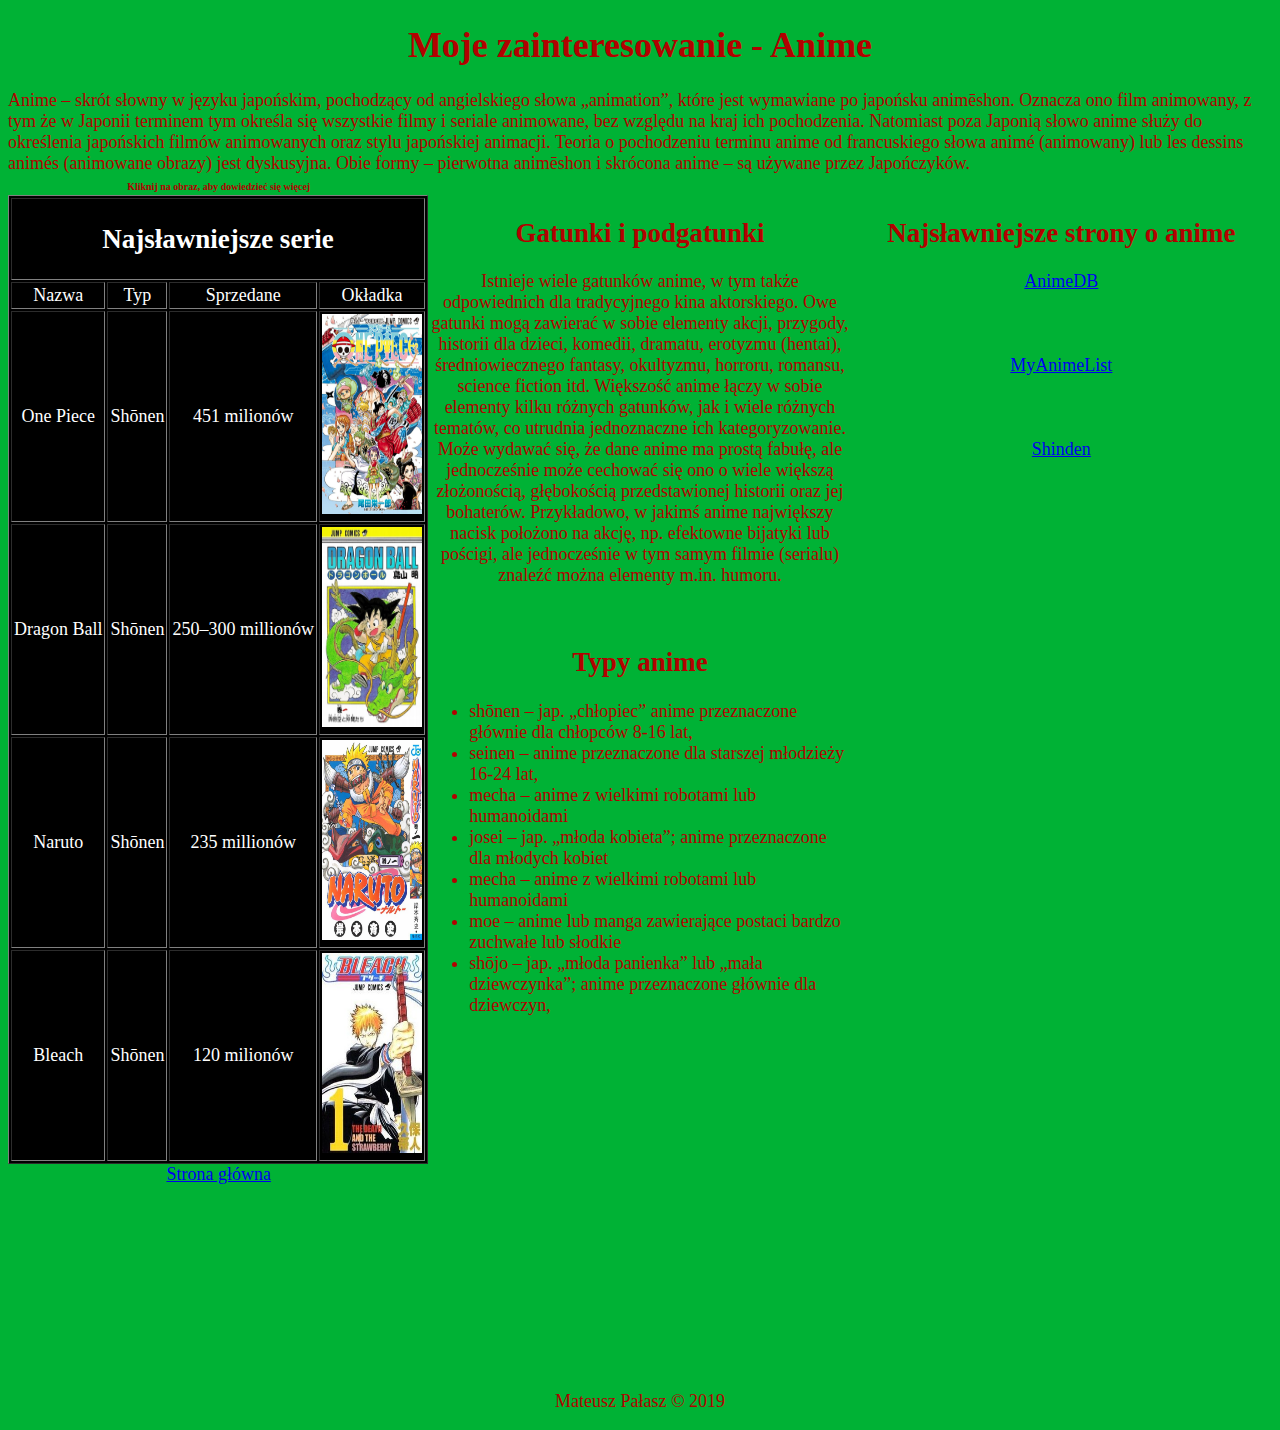
<file: Hobby/index.html>
﻿<!DOCTYPE html>
<html>
<head>
<body bgcolor="#00B235">

<meta charset="utf-8">
<meta name="author" content="Mateusz Pałasz">
<meta name="keywords" content="hobby, sekcje">
<meta name="description" content="strona o sekcjach">
<link rel="stylesheet" href="kolumny.css">
<title>hobby</title>
</head>
<article>
<header>
<font color="#B20100" face="Trebuchet MS" size=4>
<center><h1>Moje zainteresowanie - Anime</h1></center>Anime – skrót słowny w języku japońskim, pochodzący od angielskiego słowa „animation”, które jest wymawiane po japońsku animēshon. Oznacza ono film animowany, z tym że w Japonii terminem tym określa się wszystkie filmy i seriale animowane, bez względu na kraj ich pochodzenia. Natomiast poza Japonią słowo anime służy do określenia japońskich filmów animowanych oraz stylu japońskiej animacji. Teoria o pochodzeniu terminu anime od francuskiego słowa animé (animowany) lub les dessins animés (animowane obrazy) jest dyskusyjna. Obie formy – pierwotna animēshon i skrócona anime – są używane przez Japończyków.
</header>

<section class="column-center">

<br>

<p align=center>
<h2> <center>Gatunki i podgatunki</center></h2>
<center>Istnieje wiele gatunków anime, w tym także odpowiednich dla tradycyjnego kina aktorskiego. Owe gatunki mogą zawierać w sobie elementy akcji, przygody, historii dla dzieci, komedii, dramatu, erotyzmu (hentai), średniowiecznego fantasy, okultyzmu, horroru, romansu, science fiction itd.

Większość anime łączy w sobie elementy kilku różnych gatunków, jak i wiele różnych tematów, co utrudnia jednoznaczne ich kategoryzowanie. Może wydawać się, że dane anime ma prostą fabułę, ale jednocześnie może cechować się ono o wiele większą złożonością, głębokością przedstawionej historii oraz jej bohaterów. Przykładowo, w jakimś anime największy nacisk położono na akcję, np. efektowne bijatyki lub pościgi, ale jednocześnie w tym samym filmie (serialu) znaleźć można elementy m.in. humoru. </center>
</p>
<br>
<p align=center>
<h2> <Center>Typy anime</center></h2>
<ul>
<li>
shōnen – jap. „chłopiec” anime przeznaczone głównie dla chłopców 8-16 lat,
</li>
<li>
seinen – anime przeznaczone dla starszej młodzieży 16-24 lat,
</li>
<li>
mecha – anime z wielkimi robotami lub humanoidami
</li>
<li>
josei – jap. „młoda kobieta”; anime przeznaczone dla młodych kobiet
</li>
<li>
mecha – anime z wielkimi robotami lub humanoidami
</li>
<li>
moe – anime lub manga zawierające postaci bardzo zuchwałe lub słodkie
</li>
<li>
shōjo – jap. „młoda panienka” lub „mała dziewczynka”; anime przeznaczone głównie dla dziewczyn,
</li>


</ul>
</p>

</section>
<section class="column-left">
<center>
<font face="Comic Sans MS" color=white>
	<font size=1 color="#B20100"><b>Kliknij na obraz, aby dowiedzieć się więcej</b></font>
<table border=1 cellpadding=2 bgcolor=black align=left>
<th colspan=4><h2><center>Najsławniejsze serie</center></h2></th>
<tr>
<td><center>Nazwa</center></td><td><center>Typ</center></td><td><Center>Sprzedane</center></td><td><Center>Okładka</center></td>
</tr>
<tr>
<td><center>One Piece</center></td><td> 	Shōnen</td><td><center>451 milionów</center></td><td><a href="onepiece.html"><img src="1.jpg" height=200 width=100></a></td></tr>
<tr>
<td><center>Dragon Ball</center></td><td>Shōnen</td><td><center>250–300 millionów</center></td><td><a href="dragonball.html"><img src="2.jpg" height=200 width=100></a></td></tr>
<tr>
<td><center>Naruto</center></td><td>Shōnen</td><td><center>235 millionów</center></td><td><a href="naruto.html"><img src="3.jpg" height=200 width=100></a></td></tr>
<tr>
<td><center>Bleach</center></td><td>Shōnen</td><td><center>120 milionów</center></td><td><a href="bleach.html"><img src="4.jpg" height=200 width=100></a></td></tr>

</table>
</font>
</center>
<br>
<center><a href="index.html"> Strona główna </a> </center>
</section>

<section class="column-right">

<aside>
	
<br>
<center><h2>Najsławniejsze strony o anime</h2>
</center>

<center><a href="http://anidb.net/perl-bin/animedb.pl?show=main">AnimeDB</a></center>
<br>
<Br>
<br>
<center><a href="https://myanimelist.net/">MyAnimeList</a></center>
<br>
<br>
<br>
<center><a href="https://shinden.pl/?r307=1">Shinden</a></center>

</p>
<br>

<br>
<br>
</aside>
</section>
<footer>
<br>

<br>
<br>
<br>
<br>
<br>
<br>
<br>
<br><br>
<br>
<br><br>
<br>
<br>
<br>
<br>
<center>Mateusz Pałasz &copy; 2019</p></center>
</font>
</footer>










</article>




</body>
</html>
</file>
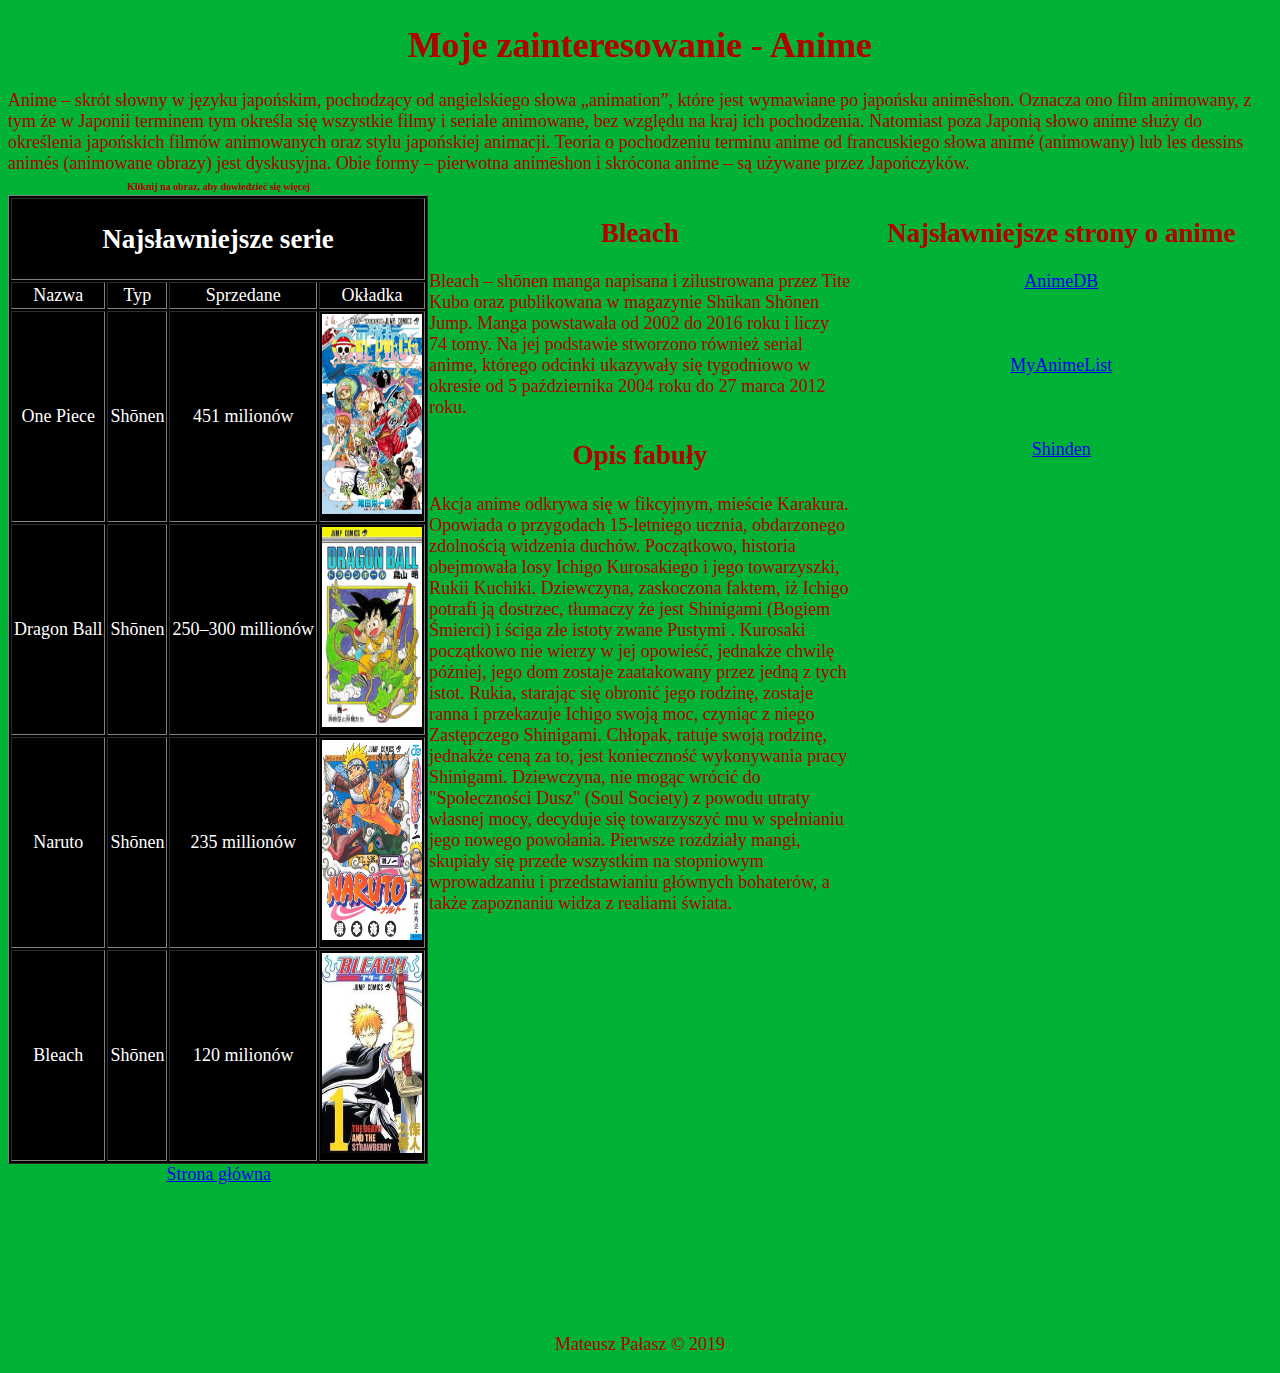
<file: Hobby/bleach.html>
<!DOCTYPE html>
<html>
<head>
<body bgcolor="#00B235">

<meta charset="utf-8">
<meta name="author" content="Mateusz Pałasz">
<meta name="keywords" content="hobby, sekcje">
<meta name="description" content="strona o sekcjach">
<link rel="stylesheet" href="kolumny.css">
<title>hobby</title>
</head>
<article>
<header>
<font color="#B20100" face="Trebuchet MS" size=4>
<center><h1>Moje zainteresowanie - Anime</h1></center>Anime – skrót słowny w języku japońskim, pochodzący od angielskiego słowa „animation”, które jest wymawiane po japońsku animēshon. Oznacza ono film animowany, z tym że w Japonii terminem tym określa się wszystkie filmy i seriale animowane, bez względu na kraj ich pochodzenia. Natomiast poza Japonią słowo anime służy do określenia japońskich filmów animowanych oraz stylu japońskiej animacji. Teoria o pochodzeniu terminu anime od francuskiego słowa animé (animowany) lub les dessins animés (animowane obrazy) jest dyskusyjna. Obie formy – pierwotna animēshon i skrócona anime – są używane przez Japończyków.
</header>

<section class="column-center">

<br>

<p align=center>
<h2> <center>Bleach</center></h2>
<p>
		Bleach – shōnen manga napisana i zilustrowana przez Tite Kubo oraz publikowana w magazynie Shūkan Shōnen Jump. Manga powstawała od 2002 do 2016 roku i liczy 74 tomy. Na jej podstawie stworzono również serial anime, którego odcinki ukazywały się tygodniowo w okresie od 5 października 2004 roku do 27 marca 2012 roku. </p>
	<section>
		<h2> <center>Opis fabuły</center> </h2>
		Akcja anime odkrywa się w fikcyjnym, mieście Karakura. Opowiada o przygodach 15-letniego ucznia, obdarzonego zdolnością widzenia duchów. Początkowo, historia obejmowała losy Ichigo Kurosakiego i jego towarzyszki, Rukii Kuchiki. Dziewczyna, zaskoczona faktem, iż Ichigo potrafi ją dostrzec, tłumaczy że jest Shinigami (Bogiem Śmierci) i ściga złe istoty zwane Pustymi . Kurosaki początkowo nie wierzy w jej opowieść, jednakże chwilę później, jego dom zostaje zaatakowany przez jedną z tych istot. Rukia, starając się obronić jego rodzinę, zostaje ranna i przekazuje Ichigo swoją moc, czyniąc z niego Zastępczego Shinigami. Chłopak, ratuje swoją rodzinę, jednakże ceną za to, jest konieczność wykonywania pracy Shinigami. Dziewczyna, nie mogąc wrócić do "Społeczności Dusz" (Soul Society) z powodu utraty własnej mocy, decyduje się towarzyszyć mu w spełnianiu jego nowego powołania. Pierwsze rozdziały mangi, skupiały się przede wszystkim na stopniowym wprowadzaniu i przedstawianiu głównych bohaterów, a także zapoznaniu widza z realiami świata.


	</section>
</section>
<section class="column-left">
<center>
<font face="Comic Sans MS" color=white>
	<font size=1 color="#B20100"><b>Kliknij na obraz, aby dowiedzieć się więcej</b></font>
<table border=1 cellpadding=2 bgcolor=black align=left>
<th colspan=4><h2><center>Najsławniejsze serie</center></h2></th>
<tr>
<td><center>Nazwa</center></td><td><center>Typ</center></td><td><Center>Sprzedane</center></td><td><Center>Okładka</center></td>
</tr>
<tr>
<td><center>One Piece</center></td><td> 	Shōnen</td><td><center>451 milionów</center></td><td><a href="onepiece.html"><img src="1.jpg" height=200 width=100></a></td></tr>
<tr>
<td><center>Dragon Ball</center></td><td>Shōnen</td><td><center>250–300 millionów</center></td><td><a href="dragonball.html"><img src="2.jpg" height=200 width=100></a></td></tr>
<tr>
<td><center>Naruto</center></td><td>Shōnen</td><td><center>235 millionów</center></td><td><a href="naruto.html"><img src="3.jpg" height=200 width=100></a></td></tr>
<tr>
<td><center>Bleach</center></td><td>Shōnen</td><td><center>120 milionów</center></td><td><a href="bleach.html"><img src="4.jpg" height=200 width=100></a></td></tr>

</table>
</font>
</center>
<center><a href="index.html"> Strona główna </a> </center>
</section>

<section class="column-right">

<aside>
	
<br>
<center><h2>Najsławniejsze strony o anime</h2>
</center>

<center><a href="http://anidb.net/perl-bin/animedb.pl?show=main">AnimeDB</a></center>
<br>
<Br>
<br>
<center><a href="https://myanimelist.net/">MyAnimeList</a></center>
<br>
<br>
<br>
<center><a href="https://shinden.pl/?r307=1">Shinden</a></center>

</p>
<br>

<br>
<br>
</aside>
</section>
<footer>
<br>

<br>
<br>
<br>
<br>
<br>
<br>
<br>
<br><br>
<br>
<br><br>
<br>
<br><br><BR><BR>
<br>
<br>
<center>Mateusz Pałasz &copy; 2019</p></center>
</font>
</footer>
</file>
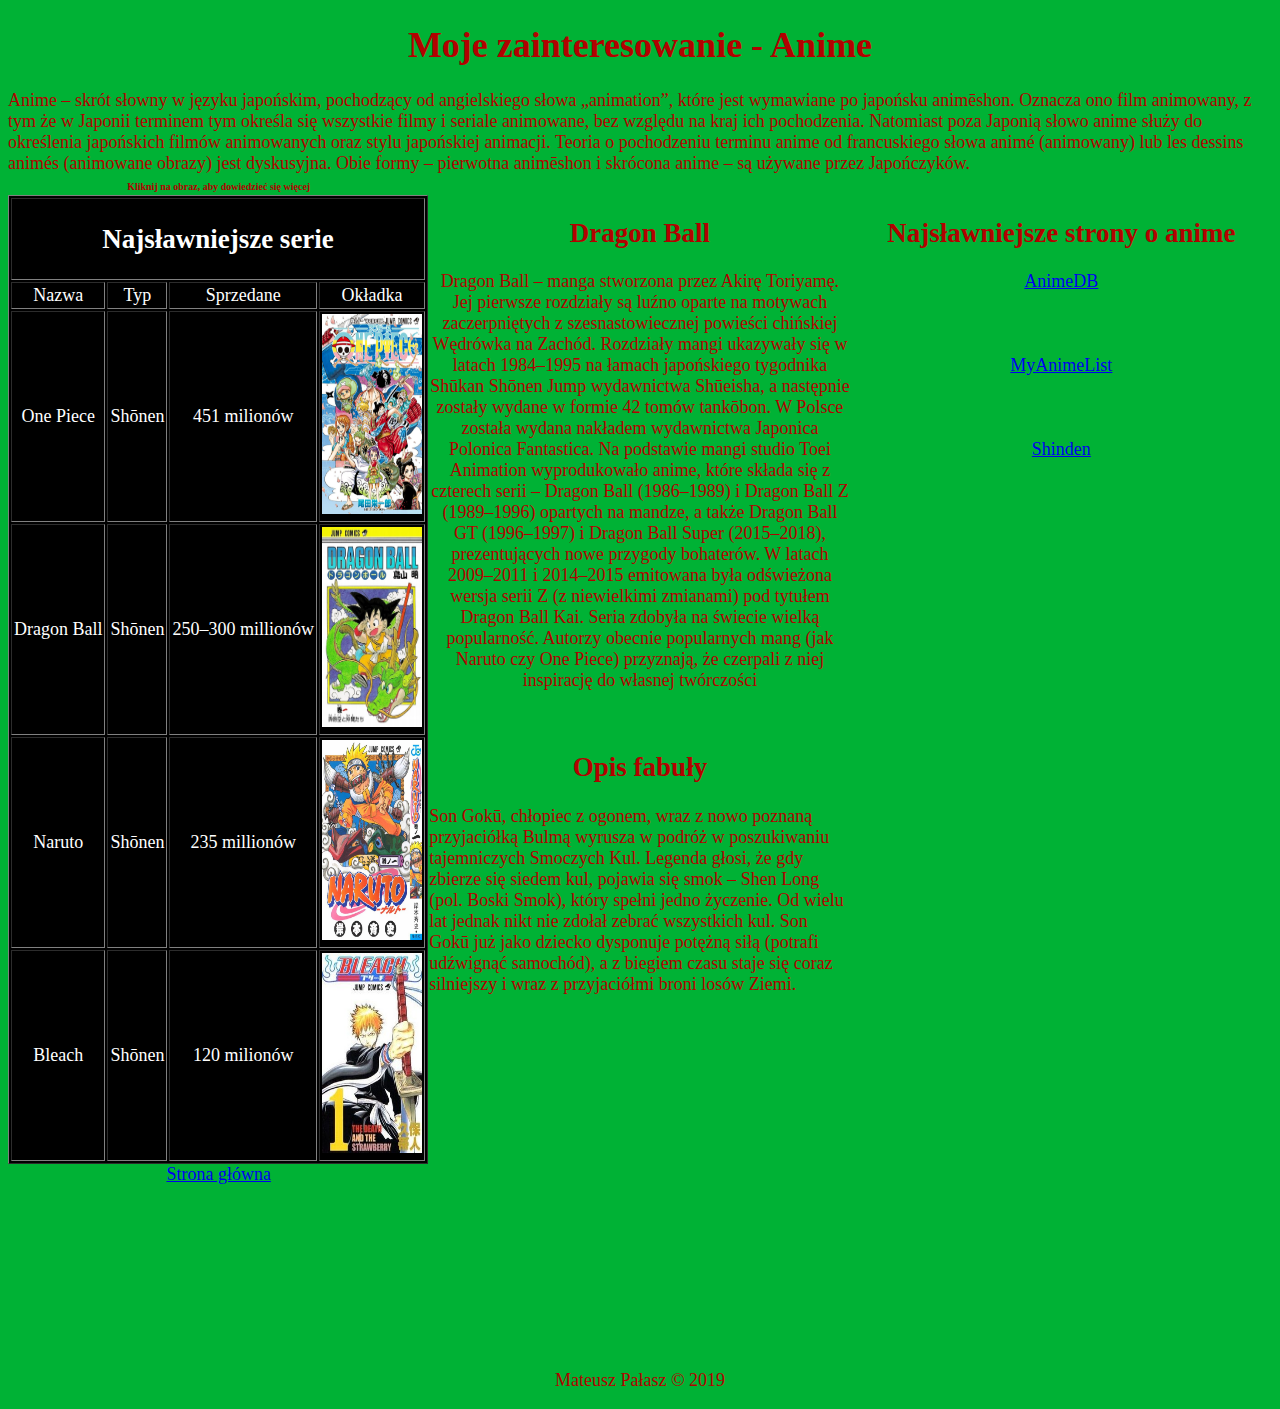
<file: Hobby/dragonball.html>
<!DOCTYPE html>
<html>
<head>
<body bgcolor="#00B235">

<meta charset="utf-8">
<meta name="author" content="Mateusz Pałasz">
<meta name="keywords" content="hobby, sekcje">
<meta name="description" content="strona o sekcjach">
<link rel="stylesheet" href="kolumny.css">
<title>hobby</title>
</head>
<article>
<header>
<font color="#B20100" face="Trebuchet MS" size=4>
<center><h1>Moje zainteresowanie - Anime</h1></center>Anime – skrót słowny w języku japońskim, pochodzący od angielskiego słowa „animation”, które jest wymawiane po japońsku animēshon. Oznacza ono film animowany, z tym że w Japonii terminem tym określa się wszystkie filmy i seriale animowane, bez względu na kraj ich pochodzenia. Natomiast poza Japonią słowo anime służy do określenia japońskich filmów animowanych oraz stylu japońskiej animacji. Teoria o pochodzeniu terminu anime od francuskiego słowa animé (animowany) lub les dessins animés (animowane obrazy) jest dyskusyjna. Obie formy – pierwotna animēshon i skrócona anime – są używane przez Japończyków.
</header>

<section class="column-center">

<br>

<p align=center>
<h2> <center>Dragon Ball</center></h2>
<center>Dragon Ball – manga stworzona przez Akirę Toriyamę. Jej pierwsze rozdziały są luźno oparte na motywach zaczerpniętych z szesnastowiecznej powieści chińskiej Wędrówka na Zachód.

Rozdziały mangi ukazywały się w latach 1984–1995 na łamach japońskiego tygodnika Shūkan Shōnen Jump wydawnictwa Shūeisha, a następnie zostały wydane w formie 42 tomów tankōbon. W Polsce została wydana nakładem wydawnictwa Japonica Polonica Fantastica.

Na podstawie mangi studio Toei Animation wyprodukowało anime, które składa się z czterech serii – Dragon Ball (1986–1989) i Dragon Ball Z (1989–1996) opartych na mandze, a także Dragon Ball GT (1996–1997) i Dragon Ball Super (2015–2018), prezentujących nowe przygody bohaterów. W latach 2009–2011 i 2014–2015 emitowana była odświeżona wersja serii Z (z niewielkimi zmianami) pod tytułem Dragon Ball Kai.

Seria zdobyła na świecie wielką popularność. Autorzy obecnie popularnych mang (jak Naruto czy One Piece) przyznają, że czerpali z niej inspirację do własnej twórczości</p>
 </center>
</p>
<br>
<p align=center>
<h2><center>Opis fabuły</center> </h2>
		Son Gokū, chłopiec z ogonem, wraz z nowo poznaną przyjaciółką Bulmą wyrusza w podróż w poszukiwaniu tajemniczych Smoczych Kul. Legenda głosi, że gdy zbierze się siedem kul, pojawia się smok – Shen Long (pol. Boski Smok), który spełni jedno życzenie. Od wielu lat jednak nikt nie zdołał zebrać wszystkich kul. Son Gokū już jako dziecko dysponuje potężną siłą (potrafi udźwignąć samochód), a z biegiem czasu staje się coraz silniejszy i wraz z przyjaciółmi broni losów Ziemi. 
</p>

</section>
<section class="column-left">
<center>
<font face="Comic Sans MS" color=white>
	<font size=1 color="#B20100"><b>Kliknij na obraz, aby dowiedzieć się więcej</b></font>
<table border=1 cellpadding=2 bgcolor=black align=left>
<th colspan=4><h2><center>Najsławniejsze serie</center></h2></th>
<tr>
<td><center>Nazwa</center></td><td><center>Typ</center></td><td><Center>Sprzedane</center></td><td><Center>Okładka</center></td>
</tr>
<tr>
<td><center>One Piece</center></td><td> 	Shōnen</td><td><center>451 milionów</center></td><td><a href="onepiece.html"><img src="1.jpg" height=200 width=100></a></td></tr>
<tr>
<td><center>Dragon Ball</center></td><td>Shōnen</td><td><center>250–300 millionów</center></td><td><a href="dragonball.html"><img src="2.jpg" height=200 width=100></a></td></tr>
<tr>
<td><center>Naruto</center></td><td>Shōnen</td><td><center>235 millionów</center></td><td><a href="naruto.html"><img src="3.jpg" height=200 width=100></a></td></tr>
<tr>
<td><center>Bleach</center></td><td>Shōnen</td><td><center>120 milionów</center></td><td><a href="bleach.html"><img src="4.jpg" height=200 width=100></a></td></tr>

</table>
</font>
</center>
<center><a href="index.html"> Strona główna </a> </center>
</section>

<section class="column-right">

<aside>
	
<br>
<center><h2>Najsławniejsze strony o anime</h2>
</center>

<center><a href="http://anidb.net/perl-bin/animedb.pl?show=main">AnimeDB</a></center>
<br>
<Br>
<br>
<center><a href="https://myanimelist.net/">MyAnimeList</a></center>
<br>
<br>
<br>
<center><a href="https://shinden.pl/?r307=1">Shinden</a></center>

</p>
<br>

<br>
<br>
</aside>
</section>
<footer>
<br>

<br>
<br>
<br>
<br>
<br>
<br>
<br>
<br><br>
<br>
<br><br>
<br>
<br>
<br>
<br>
<center>Mateusz Pałasz &copy; 2019</p></center>
</font>
</footer>










</article>




</body>
</html>
</file>
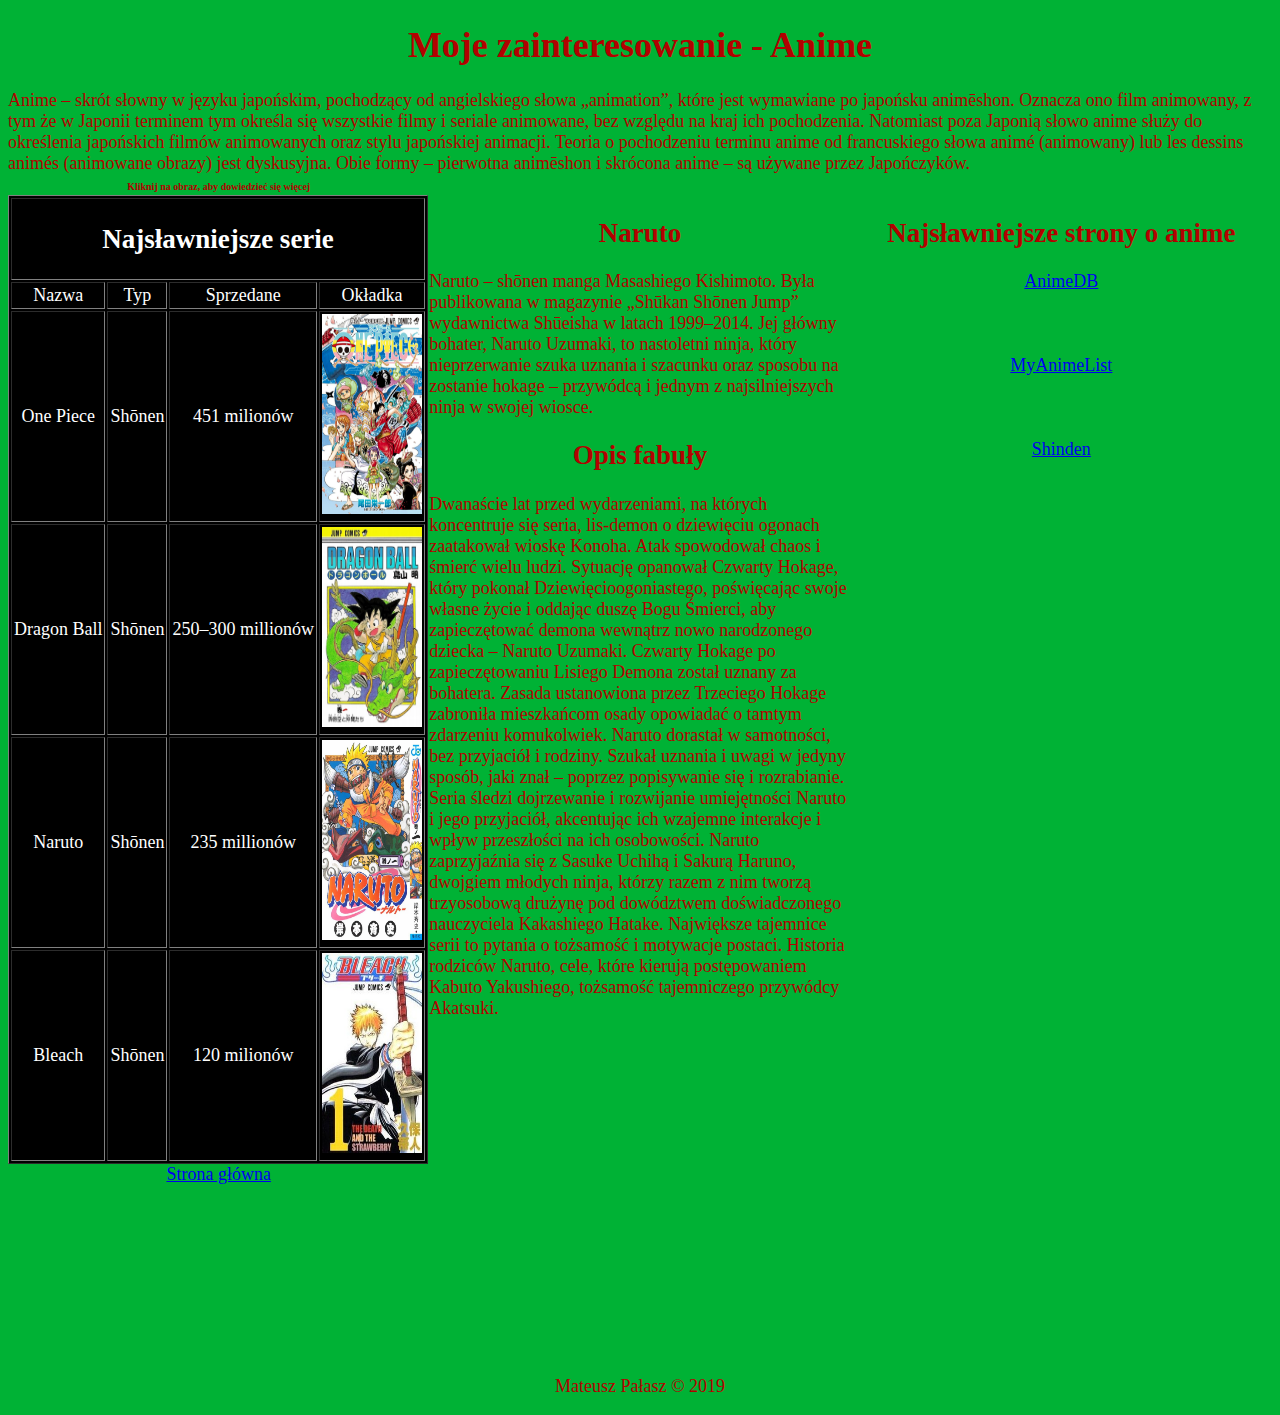
<file: Hobby/naruto.html>
<!DOCTYPE html>
<html>
<head>
<body bgcolor="#00B235">

<meta charset="utf-8">
<meta name="author" content="Mateusz Pałasz">
<meta name="keywords" content="hobby, sekcje">
<meta name="description" content="strona o sekcjach">
<link rel="stylesheet" href="kolumny.css">
<title>hobby</title>
</head>
<article>
<header>
<font color="#B20100" face="Trebuchet MS" size=4>
<center><h1>Moje zainteresowanie - Anime</h1></center>Anime – skrót słowny w języku japońskim, pochodzący od angielskiego słowa „animation”, które jest wymawiane po japońsku animēshon. Oznacza ono film animowany, z tym że w Japonii terminem tym określa się wszystkie filmy i seriale animowane, bez względu na kraj ich pochodzenia. Natomiast poza Japonią słowo anime służy do określenia japońskich filmów animowanych oraz stylu japońskiej animacji. Teoria o pochodzeniu terminu anime od francuskiego słowa animé (animowany) lub les dessins animés (animowane obrazy) jest dyskusyjna. Obie formy – pierwotna animēshon i skrócona anime – są używane przez Japończyków.
</header>

<section class="column-center">

<br>

<p align=center>
<h2> <center>Naruto</center></h2>
<p>
		Naruto – shōnen manga Masashiego Kishimoto. Była publikowana w magazynie „Shūkan Shōnen Jump” wydawnictwa Shūeisha w latach 1999–2014. Jej główny bohater, Naruto Uzumaki, to nastoletni ninja, który nieprzerwanie szuka uznania i szacunku oraz sposobu na zostanie hokage – przywódcą i jednym z najsilniejszych ninja w swojej wiosce. </p>
	<section>
		<h2> <center>Opis fabuły</center> </h2>
		Dwanaście lat przed wydarzeniami, na których koncentruje się seria, lis-demon o dziewięciu ogonach zaatakował wioskę Konoha. Atak spowodował chaos i śmierć wielu ludzi. Sytuację opanował Czwarty Hokage, który pokonał Dziewięcioogoniastego, poświęcając swoje własne życie i oddając duszę Bogu Śmierci, aby zapieczętować demona wewnątrz nowo narodzonego dziecka – Naruto Uzumaki. Czwarty Hokage po zapieczętowaniu Lisiego Demona został uznany za bohatera.

Zasada ustanowiona przez Trzeciego Hokage zabroniła mieszkańcom osady opowiadać o tamtym zdarzeniu komukolwiek. Naruto dorastał w samotności, bez przyjaciół i rodziny. Szukał uznania i uwagi w jedyny sposób, jaki znał – poprzez popisywanie się i rozrabianie.

Seria śledzi dojrzewanie i rozwijanie umiejętności Naruto i jego przyjaciół, akcentując ich wzajemne interakcje i wpływ przeszłości na ich osobowości. Naruto zaprzyjaźnia się z Sasuke Uchihą i Sakurą Haruno, dwojgiem młodych ninja, którzy razem z nim tworzą trzyosobową drużynę pod dowództwem doświadczonego nauczyciela Kakashiego Hatake.

Największe tajemnice serii to pytania o tożsamość i motywacje postaci. Historia rodziców Naruto, cele, które kierują postępowaniem Kabuto Yakushiego, tożsamość tajemniczego przywódcy Akatsuki. 



	</section>
</section>
<section class="column-left">
<center>
<font face="Comic Sans MS" color=white>
	<font size=1 color="#B20100"><b>Kliknij na obraz, aby dowiedzieć się więcej</b></font>
<table border=1 cellpadding=2 bgcolor=black align=left>
<th colspan=4><h2><center>Najsławniejsze serie</center></h2></th>
<tr>
<td><center>Nazwa</center></td><td><center>Typ</center></td><td><Center>Sprzedane</center></td><td><Center>Okładka</center></td>
</tr>
<tr>
<td><center>One Piece</center></td><td> 	Shōnen</td><td><center>451 milionów</center></td><td><a href="onepiece.html"><img src="1.jpg" height=200 width=100></a></td></tr>
<tr>
<td><center>Dragon Ball</center></td><td>Shōnen</td><td><center>250–300 millionów</center></td><td><a href="dragonball.html"><img src="2.jpg" height=200 width=100></a></td></tr>
<tr>
<td><center>Naruto</center></td><td>Shōnen</td><td><center>235 millionów</center></td><td><a href="naruto.html"><img src="3.jpg" height=200 width=100></a></td></tr>
<tr>
<td><center>Bleach</center></td><td>Shōnen</td><td><center>120 milionów</center></td><td><a href="bleach.html"><img src="4.jpg" height=200 width=100></a></td></tr>

</table>
</font>
</center>
<center><a href="index.html"> Strona główna </a> </center>
</section>

<section class="column-right">

<aside>
	
<br>
<center><h2>Najsławniejsze strony o anime</h2>
</center>

<center><a href="http://anidb.net/perl-bin/animedb.pl?show=main">AnimeDB</a></center>
<br>
<Br>
<br>
<center><a href="https://myanimelist.net/">MyAnimeList</a></center>
<br>
<br>
<br>
<center><a href="https://shinden.pl/?r307=1">Shinden</a></center>

</p>
<br>

<br>
<br>
</aside>
</section>
<footer>
<br>

<br>
<br>
<br>
<br>
<br>
<br>
<br>
<br><br>
<br>
<br><br>
<br>
<br>
<br>
<br>
<center>Mateusz Pałasz &copy; 2019</p></center>
</font>
</footer>










</article>




</body>
</html>
</file>
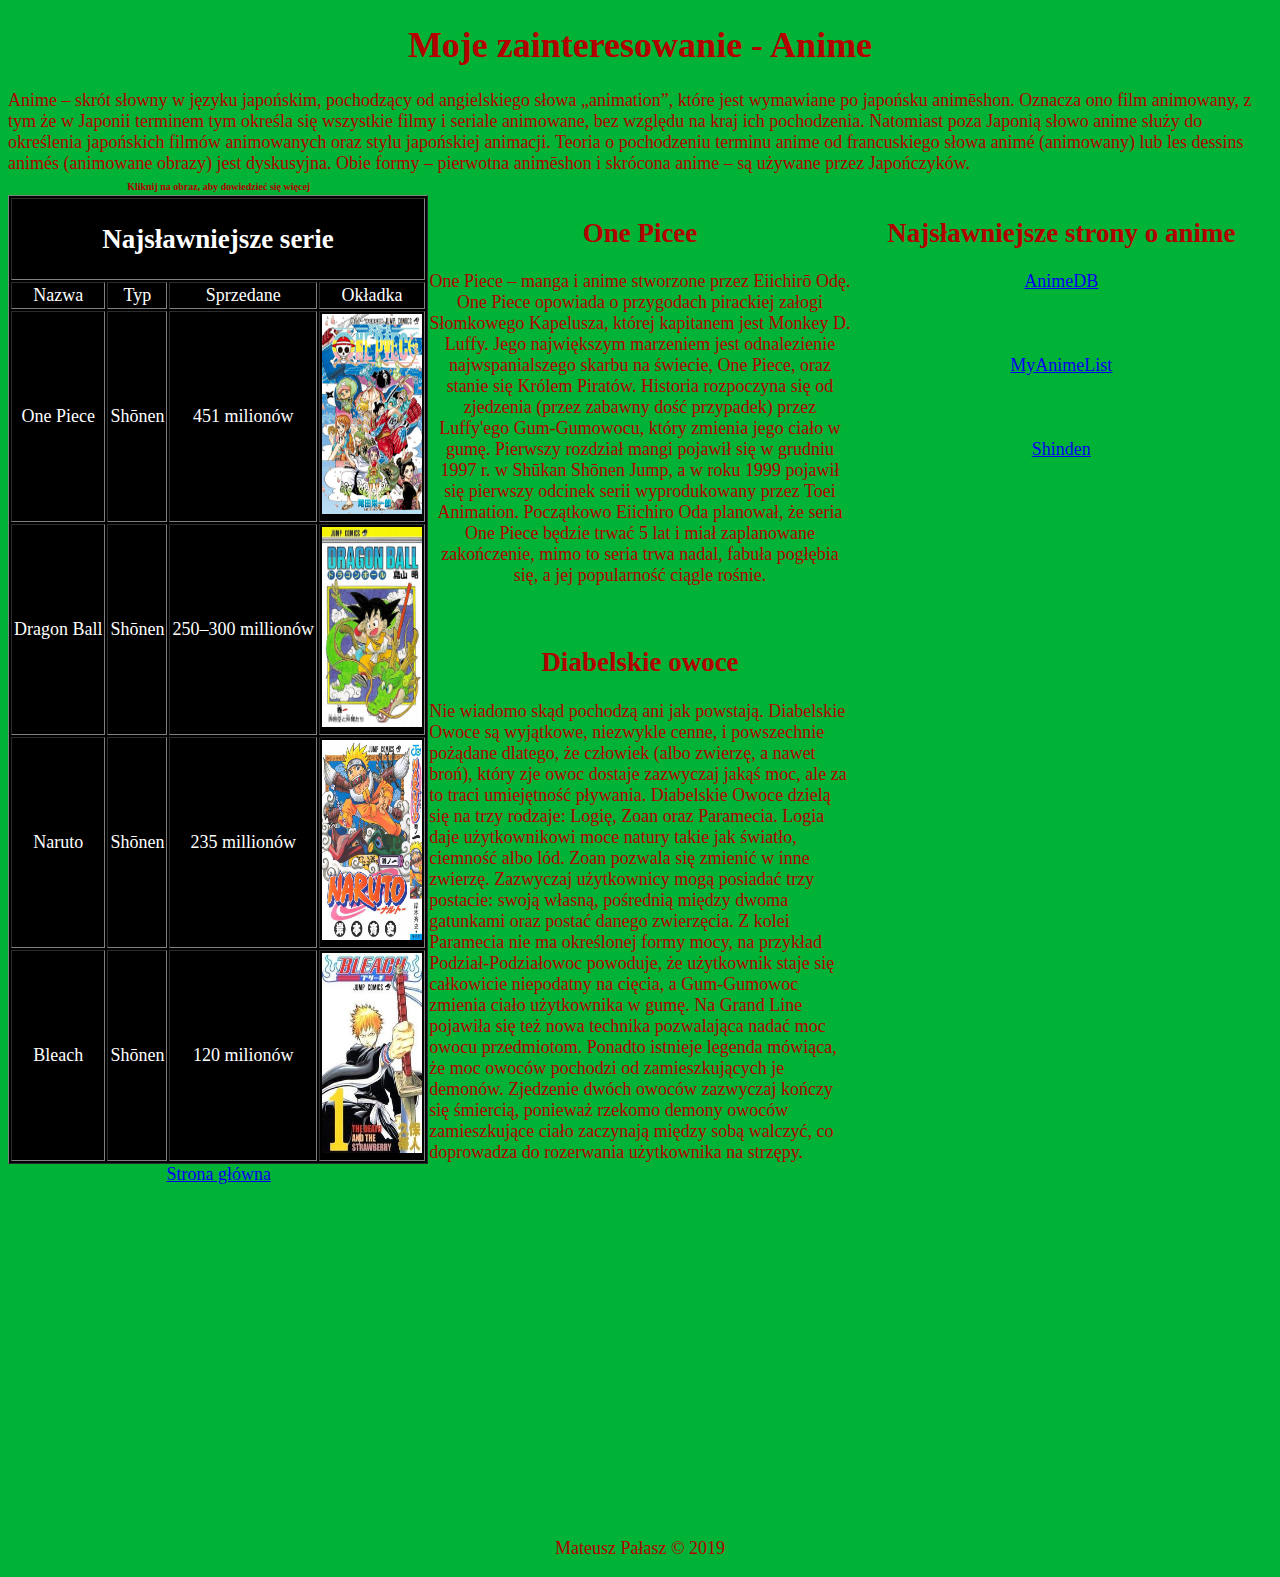
<file: Hobby/onepiece.html>
<!DOCTYPE html>
<html>
<head>
<body bgcolor="#00B235">

<meta charset="utf-8">
<meta name="author" content="Mateusz Pałasz">
<meta name="keywords" content="hobby, sekcje">
<meta name="description" content="strona o sekcjach">
<link rel="stylesheet" href="kolumny.css">
<title>hobby</title>
</head>
<article>
<header>
<font color="#B20100" face="Trebuchet MS" size=4>
<center><h1>Moje zainteresowanie - Anime</h1></center>Anime – skrót słowny w języku japońskim, pochodzący od angielskiego słowa „animation”, które jest wymawiane po japońsku animēshon. Oznacza ono film animowany, z tym że w Japonii terminem tym określa się wszystkie filmy i seriale animowane, bez względu na kraj ich pochodzenia. Natomiast poza Japonią słowo anime służy do określenia japońskich filmów animowanych oraz stylu japońskiej animacji. Teoria o pochodzeniu terminu anime od francuskiego słowa animé (animowany) lub les dessins animés (animowane obrazy) jest dyskusyjna. Obie formy – pierwotna animēshon i skrócona anime – są używane przez Japończyków.
</header>

<section class="column-center">

<br>

<p align=center>
<h2> <center>One Picee</center></h2>
<center>One Piece – manga i anime stworzone przez Eiichirō Odę. One Piece opowiada o przygodach pirackiej załogi Słomkowego Kapelusza, której kapitanem jest Monkey D. Luffy. Jego największym marzeniem jest odnalezienie najwspanialszego skarbu na świecie, One Piece, oraz stanie się Królem Piratów. Historia rozpoczyna się od zjedzenia (przez zabawny dość przypadek) przez Luffy'ego Gum-Gumowocu, który zmienia jego ciało w gumę.

Pierwszy rozdział mangi pojawił się w grudniu 1997 r. w Shūkan Shōnen Jump, a w roku 1999 pojawił się pierwszy odcinek serii wyprodukowany przez Toei Animation. Początkowo Eiichiro Oda planował, że seria One Piece będzie trwać 5 lat i miał zaplanowane zakończenie, mimo to seria trwa nadal, fabuła pogłębia się, a jej popularność ciągle rośnie. </p>
 </center>
</p>
<br>
<p align=center>
<h2><center>Diabelskie owoce</center> </h2>
		Nie wiadomo skąd pochodzą ani jak powstają. Diabelskie Owoce są wyjątkowe, niezwykle cenne, i powszechnie pożądane dlatego, że człowiek (albo zwierzę, a nawet broń), który zje owoc dostaje zazwyczaj jakąś moc, ale za to traci umiejętność pływania. Diabelskie Owoce dzielą się na trzy rodzaje: Logię, Zoan oraz Paramecia. Logia daje użytkownikowi moce natury takie jak światło, ciemność albo lód. Zoan pozwala się zmienić w inne zwierzę. Zazwyczaj użytkownicy mogą posiadać trzy postacie: swoją własną, pośrednią między dwoma gatunkami oraz postać danego zwierzęcia. Z kolei Paramecia nie ma określonej formy mocy, na przykład Podział-Podziałowoc powoduje, że użytkownik staje się całkowicie niepodatny na cięcia, a Gum-Gumowoc zmienia ciało użytkownika w gumę. Na Grand Line pojawiła się też nowa technika pozwalająca nadać moc owocu przedmiotom. Ponadto istnieje legenda mówiąca, że moc owoców pochodzi od zamieszkujących je demonów. Zjedzenie dwóch owoców zazwyczaj kończy się śmiercią, ponieważ rzekomo demony owoców zamieszkujące ciało zaczynają między sobą walczyć, co doprowadza do rozerwania użytkownika na strzępy. 

</p>

</section>
<section class="column-left">
<center>
<font face="Comic Sans MS" color=white>
	<font size=1 color="#B20100"><b>Kliknij na obraz, aby dowiedzieć się więcej</b></font>
<table border=1 cellpadding=2 bgcolor=black align=left>
<th colspan=4><h2><center>Najsławniejsze serie</center></h2></th>
<tr>
<td><center>Nazwa</center></td><td><center>Typ</center></td><td><Center>Sprzedane</center></td><td><Center>Okładka</center></td>
</tr>
<tr>
<td><center>One Piece</center></td><td> 	Shōnen</td><td><center>451 milionów</center></td><td><a href="onepiece.html"><img src="1.jpg" height=200 width=100></a></td></tr>
<tr>
<td><center>Dragon Ball</center></td><td>Shōnen</td><td><center>250–300 millionów</center></td><td><a href="dragonball.html"><img src="2.jpg" height=200 width=100></a></td></tr>
<tr>
<td><center>Naruto</center></td><td>Shōnen</td><td><center>235 millionów</center></td><td><a href="naruto.html"><img src="3.jpg" height=200 width=100></a></td></tr>
<tr>
<td><center>Bleach</center></td><td>Shōnen</td><td><center>120 milionów</center></td><td><a href="bleach.html"><img src="4.jpg" height=200 width=100></a></td></tr>

</table>
</font>
</center>
<center><a href="index.html"> Strona główna </a> </center>
</section>

<section class="column-right">

<aside>
	
<br>
<center><h2>Najsławniejsze strony o anime</h2>
</center>

<center><a href="http://anidb.net/perl-bin/animedb.pl?show=main">AnimeDB</a></center>
<br>
<Br>
<br>
<center><a href="https://myanimelist.net/">MyAnimeList</a></center>
<br>
<br>
<br>
<center><a href="https://shinden.pl/?r307=1">Shinden</a></center>

</p>
<br>

<br>
<br>
</aside>
</section>
<footer>
<br>

<br>
<br>
<br>
<br>
<br>
<br>
<br>
<br><br>
<br>
<br><br>
<br>
<br>
<br>
<br>
<center>Mateusz Pałasz &copy; 2019</p></center>
</font>
</footer>










</article>




</body>
</html>
</file>
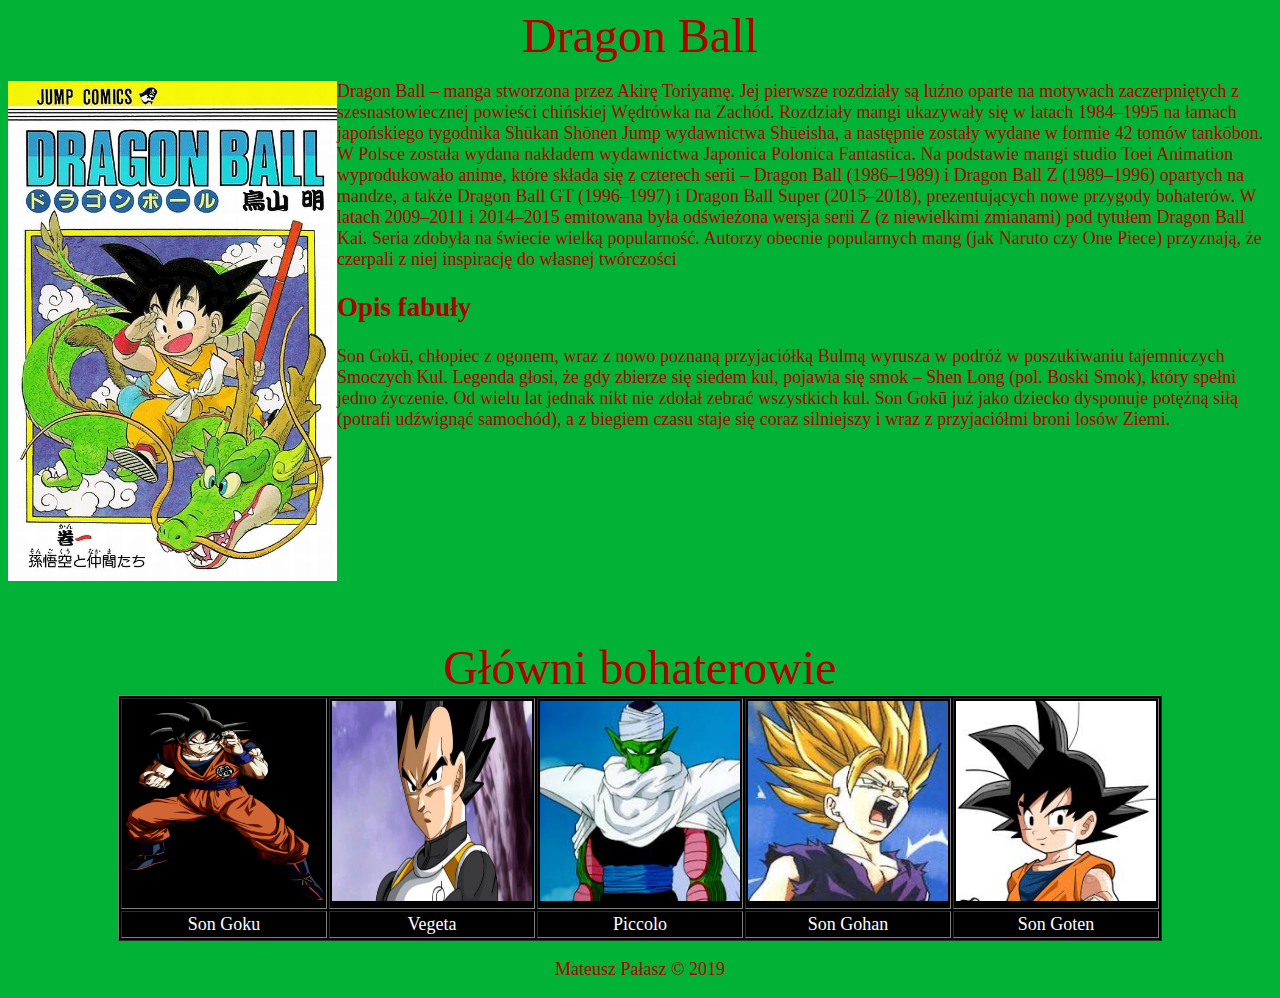
<file: hobby final version 17.05.19/Hobby 10.05.19/2.html>
<!DOCTYPE html>
<html>
<head>


<meta charset="utf-8">
<meta name="author" content="Mateusz Pałasz">
<meta name="keywords" content="hobby, sekcje">
<meta name="description" content="strona o Dragon Ball">
<title>Dragon Ball</title>
</head>
<article>
<body bgcolor="#00B235">
<header>
<font color=#B20100 type="Trebuchet MS" size=4>

<center><font size=7 type=Arial>Dragon Ball</font></center>
</header>
<aside>
	<img src="2.jpg" align=left height=500 width=329>
</aside>
<section>
	<p>
		Dragon Ball – manga stworzona przez Akirę Toriyamę. Jej pierwsze rozdziały są luźno oparte na motywach zaczerpniętych z szesnastowiecznej powieści chińskiej Wędrówka na Zachód.

Rozdziały mangi ukazywały się w latach 1984–1995 na łamach japońskiego tygodnika Shūkan Shōnen Jump wydawnictwa Shūeisha, a następnie zostały wydane w formie 42 tomów tankōbon. W Polsce została wydana nakładem wydawnictwa Japonica Polonica Fantastica.

Na podstawie mangi studio Toei Animation wyprodukowało anime, które składa się z czterech serii – Dragon Ball (1986–1989) i Dragon Ball Z (1989–1996) opartych na mandze, a także Dragon Ball GT (1996–1997) i Dragon Ball Super (2015–2018), prezentujących nowe przygody bohaterów. W latach 2009–2011 i 2014–2015 emitowana była odświeżona wersja serii Z (z niewielkimi zmianami) pod tytułem Dragon Ball Kai.

Seria zdobyła na świecie wielką popularność. Autorzy obecnie popularnych mang (jak Naruto czy One Piece) przyznają, że czerpali z niej inspirację do własnej twórczości </p>
	<section>
		<h2> Opis fabuły </h2>
		Son Gokū, chłopiec z ogonem, wraz z nowo poznaną przyjaciółką Bulmą wyrusza w podróż w poszukiwaniu tajemniczych Smoczych Kul. Legenda głosi, że gdy zbierze się siedem kul, pojawia się smok – Shen Long (pol. Boski Smok), który spełni jedno życzenie. Od wielu lat jednak nikt nie zdołał zebrać wszystkich kul. Son Gokū już jako dziecko dysponuje potężną siłą (potrafi udźwignąć samochód), a z biegiem czasu staje się coraz silniejszy i wraz z przyjaciółmi broni losów Ziemi. 



	</section>
	<Br>
	<br>
	<br>
<br>
<br>
<br>
<br>
<br>
<Br>
<br>

<section>
	<center> <font size=7>Główni bohaterowie</font>	</center>
		<font face="Comic Sans MS" color=white>
	<table border=<table border=1 cellpadding=2 bgcolor=black align=center>

		<tr>
			<td><img src=21.jpg height=200 width=200></td><td><img src=22.jpg height=200 width=200></td><td><img src=23.jpg height=200 width=200></td><td><img src=24.jpg height=200 width=200></td><td><img src=25.jpg height=200 width=200></td>
		</tr>
		<tr>
			<td><center>Son Goku</center></td><td><center>Vegeta</center></td><td><center>Piccolo</center></td><td><center>Son Gohan</center></td><td><center>Son Goten</center></td>
		</tr>

	</table>
</font>
</section>
<footer>
	<center><p align=center>Mateusz Pałasz &copy; 2019</p></center>
</footer>












</article>
</font>
</body>
</html>
</file>
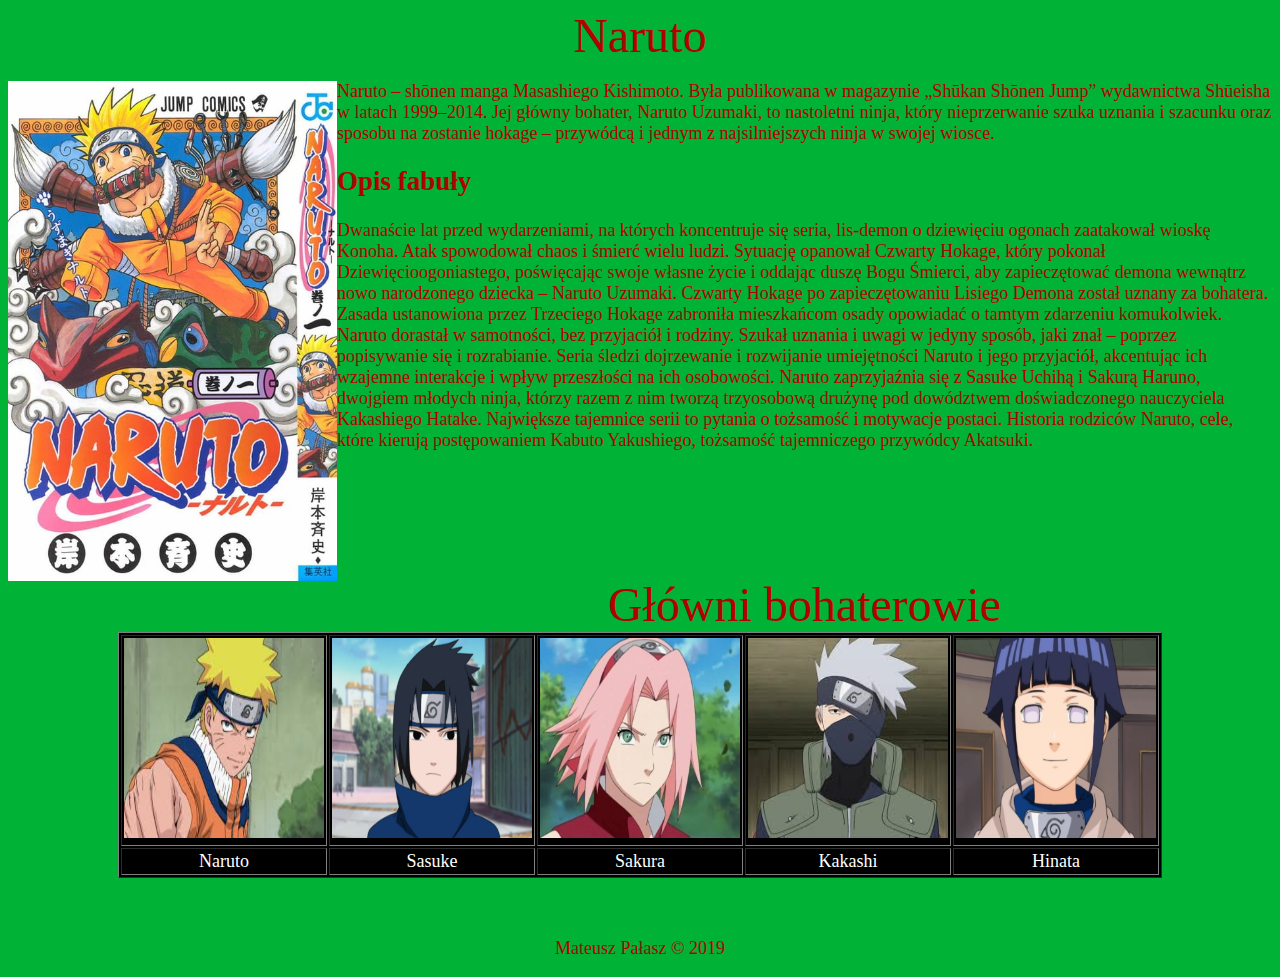
<file: hobby final version 17.05.19/Hobby 10.05.19/3.html>
<!DOCTYPE html>
<html>
<head>


<meta charset="utf-8">
<meta name="author" content="Mateusz Pałasz">
<meta name="keywords" content="hobby, sekcje">
<meta name="description" content="strona o Naruto">
<title>Naruto</title>
</head>
<article>
<body bgcolor="#00B235">
<header>
<font color=#B20100 type="Trebuchet MS" size=4>

<center><font size=7 type=Arial>Naruto</font></center>
</header>
<aside>
	<img src="3.jpg" align=left height=500 width=329>
</aside>
<section>
	<p>
		Naruto – shōnen manga Masashiego Kishimoto. Była publikowana w magazynie „Shūkan Shōnen Jump” wydawnictwa Shūeisha w latach 1999–2014. Jej główny bohater, Naruto Uzumaki, to nastoletni ninja, który nieprzerwanie szuka uznania i szacunku oraz sposobu na zostanie hokage – przywódcą i jednym z najsilniejszych ninja w swojej wiosce. </p>
	<section>
		<h2> Opis fabuły </h2>
		Dwanaście lat przed wydarzeniami, na których koncentruje się seria, lis-demon o dziewięciu ogonach zaatakował wioskę Konoha. Atak spowodował chaos i śmierć wielu ludzi. Sytuację opanował Czwarty Hokage, który pokonał Dziewięcioogoniastego, poświęcając swoje własne życie i oddając duszę Bogu Śmierci, aby zapieczętować demona wewnątrz nowo narodzonego dziecka – Naruto Uzumaki. Czwarty Hokage po zapieczętowaniu Lisiego Demona został uznany za bohatera.

Zasada ustanowiona przez Trzeciego Hokage zabroniła mieszkańcom osady opowiadać o tamtym zdarzeniu komukolwiek. Naruto dorastał w samotności, bez przyjaciół i rodziny. Szukał uznania i uwagi w jedyny sposób, jaki znał – poprzez popisywanie się i rozrabianie.

Seria śledzi dojrzewanie i rozwijanie umiejętności Naruto i jego przyjaciół, akcentując ich wzajemne interakcje i wpływ przeszłości na ich osobowości. Naruto zaprzyjaźnia się z Sasuke Uchihą i Sakurą Haruno, dwojgiem młodych ninja, którzy razem z nim tworzą trzyosobową drużynę pod dowództwem doświadczonego nauczyciela Kakashiego Hatake.

Największe tajemnice serii to pytania o tożsamość i motywacje postaci. Historia rodziców Naruto, cele, które kierują postępowaniem Kabuto Yakushiego, tożsamość tajemniczego przywódcy Akatsuki. 



	</section>
	<Br>
	<br>
	<br>
<br>
<br>
<br>
<section>
	<center> <font size=7>Główni bohaterowie</font>	</center>
		<font face="Comic Sans MS" color=white>
	<table border=<table border=1 cellpadding=2 bgcolor=black align=center>

		<tr>
			<td><img src=31.jpg height=200 width=200></td><td><img src=32.jpg height=200 width=200></td><td><img src=33.jpg height=200 width=200></td><td><img src=34.jpg height=200 width=200></td><td><img src=35.jpg height=200 width=200></td>
		</tr>
		<tr>
			<td><center>Naruto</center></td><td><center>Sasuke</center></td><td><center>Sakura</center></td><td><center>Kakashi</center></td><td><center>Hinata</center></td>
		</tr>

	</table>
</font>
</section>
<br>
<br>
<footer>
	<center><p align=center>Mateusz Pałasz &copy; 2019</p></center>
</footer>












</article>
</font>
</body>
</html>
</file>
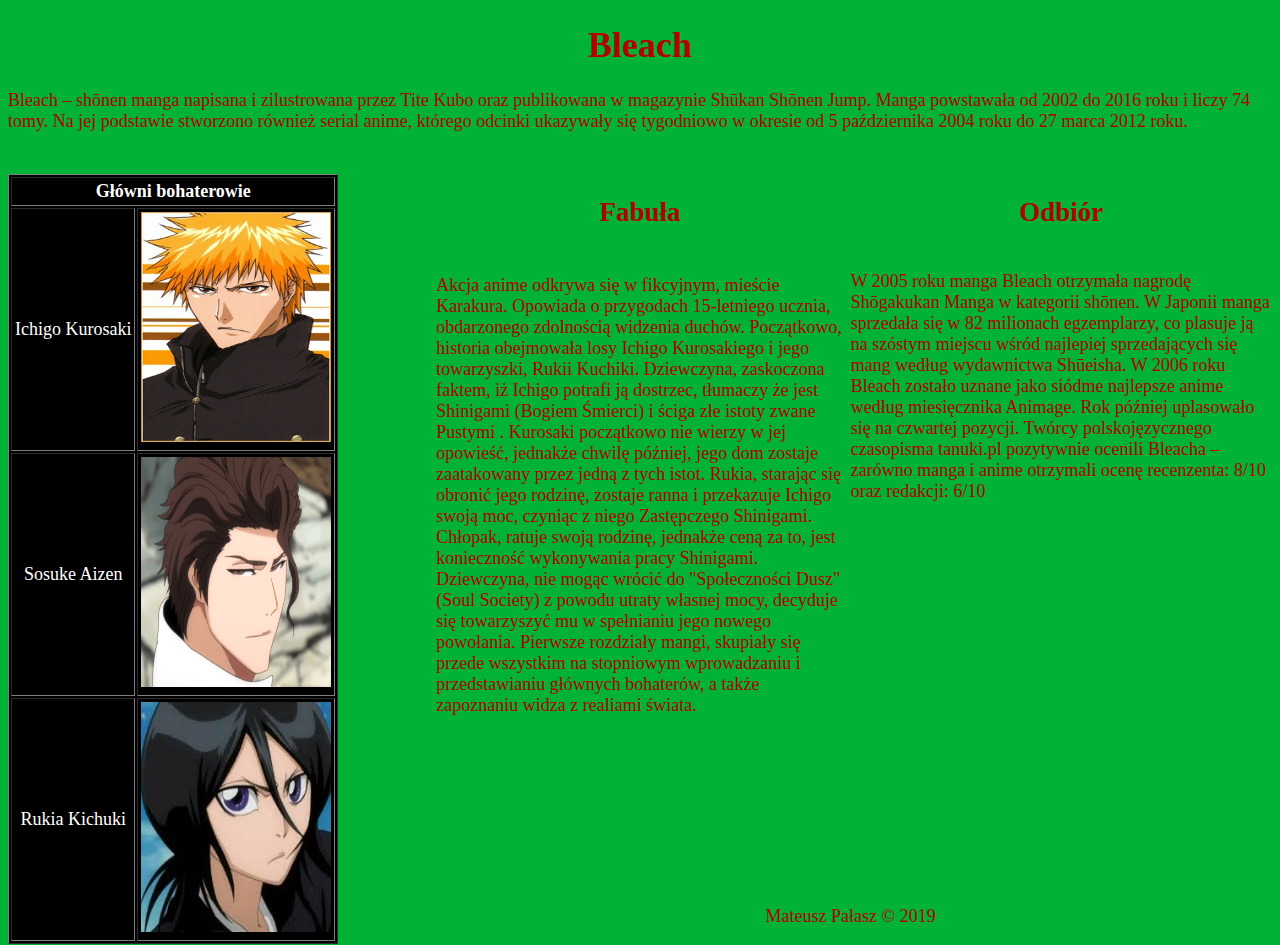
<file: hobby final version 17.05.19/Hobby 10.05.19/4.html>
<!DOCTYPE html>
<html>
<head>
<body bgcolor="#00B235">

<meta charset="utf-8">
<meta name="author" content="Mateusz Pałasz">
<meta name="keywords" content="hobby, sekcje">
<meta name="description" content="strona o sekcjach">
<link rel="stylesheet" href="kolumny.css">
<title>Bleach</title>
</head>
<article>
<header>
<font color="#B20100" face="Trebuchet MS" size=4>
<center><h1>Bleach</h1></center>Bleach – shōnen manga napisana i zilustrowana przez Tite Kubo oraz publikowana w magazynie Shūkan Shōnen Jump. Manga powstawała od 2002 do 2016 roku i liczy 74 tomy. Na jej podstawie stworzono również serial anime, którego odcinki ukazywały się tygodniowo w okresie od 5 października 2004 roku do 27 marca 2012 roku. 
</header>
<br>
<br>

<section class="column-center">



<p align=center>
<h2> <center>Fabuła</center></h2>
<table border=0 cellpadding="5">
<tr>
	<td>
<p align=left>Akcja anime odkrywa się w fikcyjnym, mieście Karakura. Opowiada o przygodach 15-letniego ucznia, obdarzonego zdolnością widzenia duchów. Początkowo, historia obejmowała losy Ichigo Kurosakiego i jego towarzyszki, Rukii Kuchiki. Dziewczyna, zaskoczona faktem, iż Ichigo potrafi ją dostrzec, tłumaczy że jest Shinigami (Bogiem Śmierci) i ściga złe istoty zwane Pustymi . Kurosaki początkowo nie wierzy w jej opowieść, jednakże chwilę później, jego dom zostaje zaatakowany przez jedną z tych istot. Rukia, starając się obronić jego rodzinę, zostaje ranna i przekazuje Ichigo swoją moc, czyniąc z niego Zastępczego Shinigami. Chłopak, ratuje swoją rodzinę, jednakże ceną za to, jest konieczność wykonywania pracy Shinigami. Dziewczyna, nie mogąc wrócić do "Społeczności Dusz" (Soul Society) z powodu utraty własnej mocy, decyduje się towarzyszyć mu w spełnianiu jego nowego powołania. Pierwsze rozdziały mangi, skupiały się przede wszystkim na stopniowym wprowadzaniu i przedstawianiu głównych bohaterów, a także zapoznaniu widza z realiami świata.</p>
</td>
</tr>
</table>
</p>
<br>


</section>
<section class="column-left">
<center>
<font face="Comic Sans MS" color=white>
<table border=1 cellpadding=3 bgcolor=black align=left>
<th colspan="4">Główni bohaterowie</th>
<tr>
	<td colspan="2"><center>Ichigo Kurosaki</center><td colspan="2"><img src=40.jpg height=230 width=190></td>
</tr>
<tr>
	<td colspan="2"><center>Sosuke Aizen</center></td><td colspan="2"><img src=41.jpg height=230 width=190></td>
</tr>
<tr>
	<td colspan="2"><center>Rukia Kichuki</center></td><td colspan="2"><img src=42.jpg height=230 width=190></td>
</tr>

</table>
</font>
</center>

</section>

<section class="column-right">

<aside>
	

<center><h2>Odbiór</h2>
</center>
<br>

W 2005 roku manga Bleach otrzymała nagrodę Shōgakukan Manga w kategorii shōnen. W Japonii manga sprzedała się w 82 milionach egzemplarzy, co plasuje ją na szóstym miejscu wśród najlepiej sprzedających się mang według wydawnictwa Shūeisha. W 2006 roku Bleach zostało uznane jako siódme najlepsze anime według miesięcznika Animage. Rok później uplasowało się na czwartej pozycji. Twórcy polskojęzycznego czasopisma tanuki.pl pozytywnie ocenili Bleacha – zarówno manga i anime otrzymali ocenę recenzenta: 8/10 oraz redakcji: 6/10
</p>
<br>

<br>
<br>
</aside>
</section>
<footer>
<br>

<br>
<br>
<br>
<br>
<br>


<center>Mateusz Pałasz &copy; 2019</p></center>
</font>
</footer>










</article>




</body>
</html>
</file>
<file: Hobby/kolumny.css>
.column-left{ float: left; width: 33.333%; }
.column-right{ float: right; width: 33.333%; }
.column-center{ display: inline-block; width: 33.333%; }
</file>
<file: hobby final version 17.05.19/Hobby 10.05.19/kolumny.css>
.column-left{ float: left; width: 33.333%; }
.column-right{ float: right; width: 33.333%; }
.column-center{ display: inline-block; width: 33.333%; }
</file>
